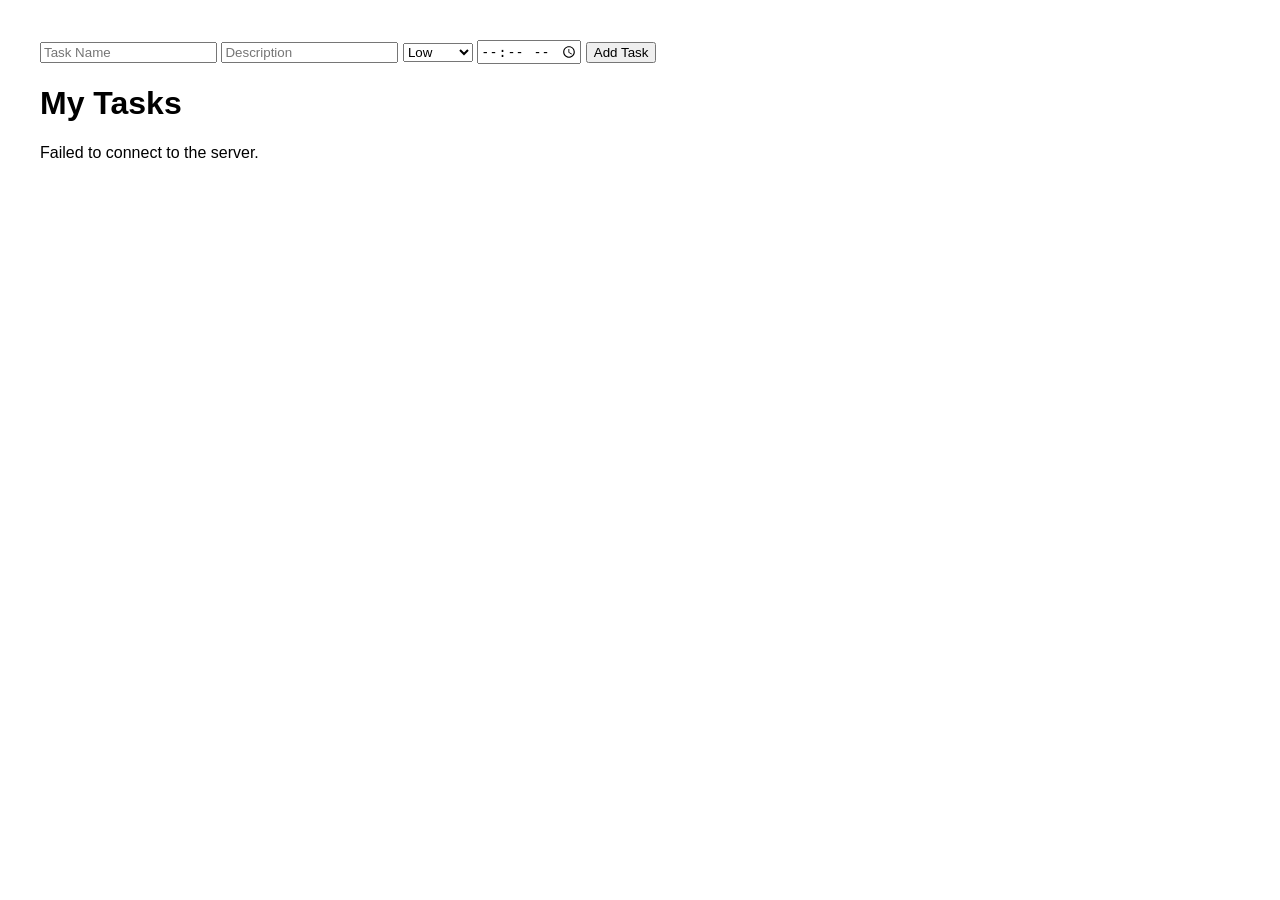
<file: client/index.html>
<!DOCTYPE html>
<html lang="en">
<head>
    <meta charset="UTF-8">
    <title>Task Manager UI</title>
    <script src="app.js" defer></script>
    <link rel="stylesheet" href="app.css">
</head>
<body>

<form id="task-form">
    <input type="text" id="task-name" placeholder="Task Name" required>
    <input type="text" id="task-desc" placeholder="Description" required>
    <select id="task-priority">
        <option value="Low">Low</option>
        <option value="Medium">Medium</option>
        <option value="High">High</option>
        <option value="Vital">Vital</option>
    </select>
    <input type="time" name="task-time" id="task-time">
    <button type="submit">Add Task</button>
</form>


<h1>My Tasks</h1>
<div id="task-container">Loading tasks from Kotlin server...</div>

</body>
</html>
</file>
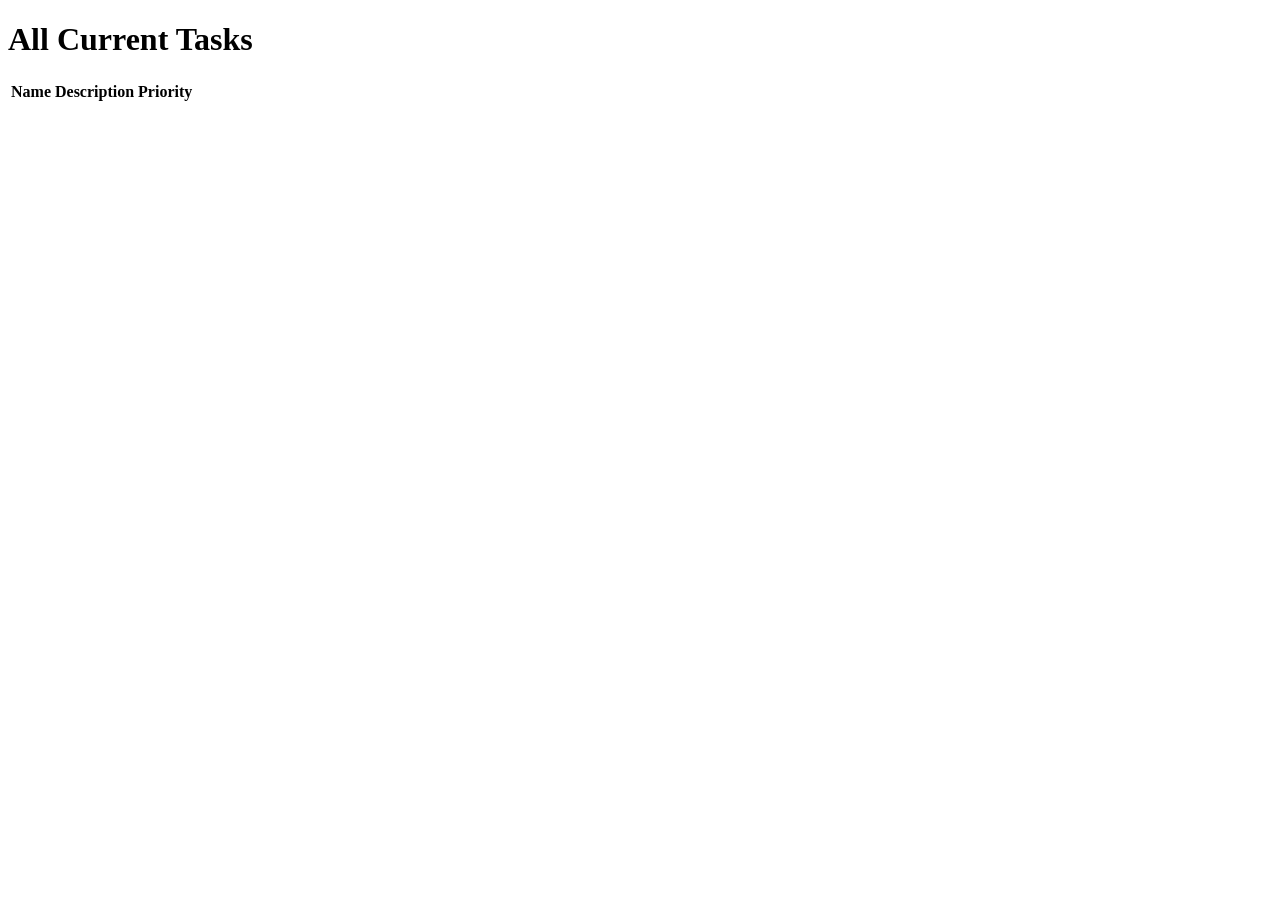
<file: server/src/main/resources/templates/thymeleaf/all-tasks.html>
<!DOCTYPE html >
<html xmlns:th="http://www.thymeleaf.org" lang="eng">
<head>
    <meta charset="UTF-8">
    <title>All Current Tasks</title>
</head>
<body>
<h1>All Current Tasks</h1>
<table>
    <thead>
    <tr>
        <th>Name</th><th>Description</th><th>Priority</th>
    </tr>
    </thead>
    <tbody>
    <tr th:each="task: ${tasks}">
        <td th:text="${task.name}"></td>
        <td th:text="${task.description}"></td>
        <td th:text="${task.priority}"></td>
    </tr>
    </tbody>
</table>
</body>
</html>
</file>
<file: client/app.css>
body { font-family: sans-serif; padding: 2rem; }
.task-card { border: 1px solid #ccc; padding: 1rem; margin-bottom: 1rem; border-radius: 8px; }
</file>
